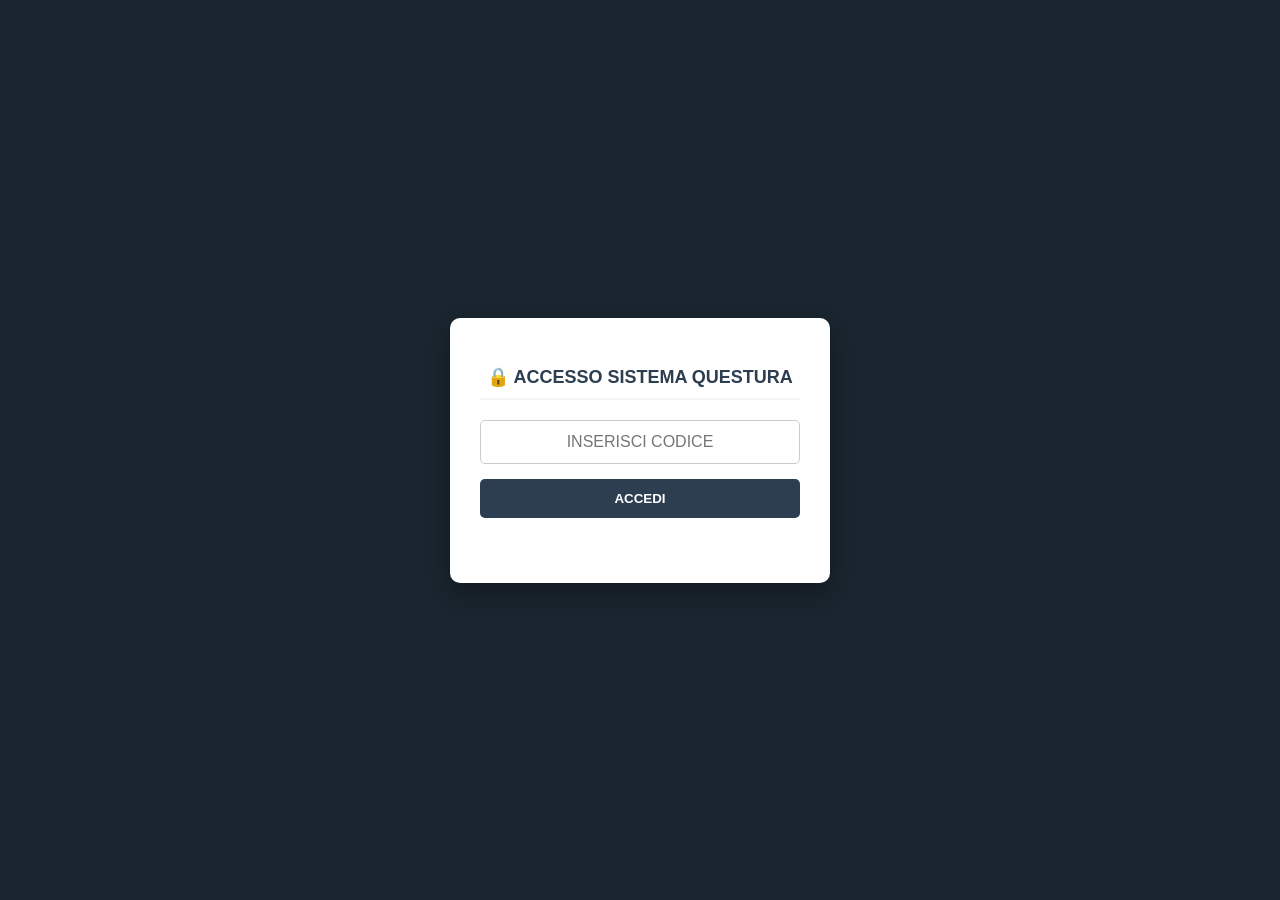
<file: index.html>
<!DOCTYPE html>
<html lang="it">
<head>
    <meta charset="UTF-8">
    <title>Login Sistema Questura</title>
    <style>
        body { font-family: 'Segoe UI', Arial, sans-serif; background: #1a252f; display: flex; justify-content: center; align-items: center; height: 100vh; margin: 0; }
        .box { background: white; padding: 30px; border-radius: 10px; text-align: center; box-shadow: 0 10px 25px rgba(0,0,0,0.3); width: 320px; }
        h3 { color: #2c3e50; margin-bottom: 20px; font-size: 18px; border-bottom: 2px solid #f4f4f4; padding-bottom: 10px; }
        input { padding: 12px; text-align: center; width: 100%; border: 1px solid #ccc; border-radius: 5px; box-sizing: border-box; font-size: 16px; margin-bottom: 15px; }
        button { padding: 12px 20px; width: 100%; cursor: pointer; background: #2c3e50; color: white; border: none; border-radius: 5px; font-weight: bold; transition: 0.3s; }
        button:hover { background: #34495e; }
        button:disabled { background: #888; cursor: wait; }
        .error { color: #e74c3c; margin-top: 15px; font-size: 14px; min-height: 20px; font-weight: bold; }
        #loading { display: none; margin-top: 10px; font-size: 13px; color: #666; }
    </style>
</head>
<body>

<div class="box">
    <h3>🔒 ACCESSO SISTEMA QUESTURA</h3>
    <form onsubmit="event.preventDefault(); verificaCodice();">
        <input type="text" id="codice" name="password" placeholder="INSERISCI CODICE" autocomplete="on">
        <button type="submit" id="btn-login">ACCEDI</button>
    </form>
    <div id="status-msg" style="margin-top: 15px; font-size: 14px; font-weight: bold; min-height: 20px; color: #666;"></div>
</div>

<script>
const API_URL = "https://script.google.com/macros/s/AKfycbxm93Nh_VeraHzgtQ9KCBOjPQV4ZlAHvYvg4rNb5D0eCdW6T7gkadlvKhKYflNPa74/exec";

async function verificaCodice() {
    const codice = document.getElementById("codice").value.trim();
    const statusMsg = document.getElementById("status-msg");
    const btn = document.getElementById("btn-login");

    if (!codice) {
        statusMsg.style.color = "#e74c3c";
        statusMsg.textContent = "⚠ Inserisci un codice";
        return;
    }

    statusMsg.style.color = "#666";
    statusMsg.textContent = "Verifica validità del codice...";
    btn.disabled = true;

    try {
        const response = await fetch(`${API_URL}?action=login&codice=${encodeURIComponent(codice)}`);
        const data = await response.json();

        if (data.trovato && data.stato) {
            sessionStorage.setItem("accessoAutorizzato", "true");
            sessionStorage.setItem("nomeUtente", data.nome);
            sessionStorage.setItem("codiceUser", codice);
            sessionStorage.setItem("dataAccesso", new Date().toLocaleString('it-IT'));
            
            // Il browser salva la password quando la pagina cambia dopo un invio form
            window.location.replace("databasequestura.html");
        } else {
            statusMsg.style.color = "#e74c3c";
            statusMsg.textContent = "❌ Codice errato / non valido";
            btn.disabled = false;
        }
    } catch (e) {
        statusMsg.style.color = "#e74c3c";
        statusMsg.textContent = "❌ Errore di connessione";
        btn.disabled = false;
    }
}
</script>
</body>
</html>
</file>
